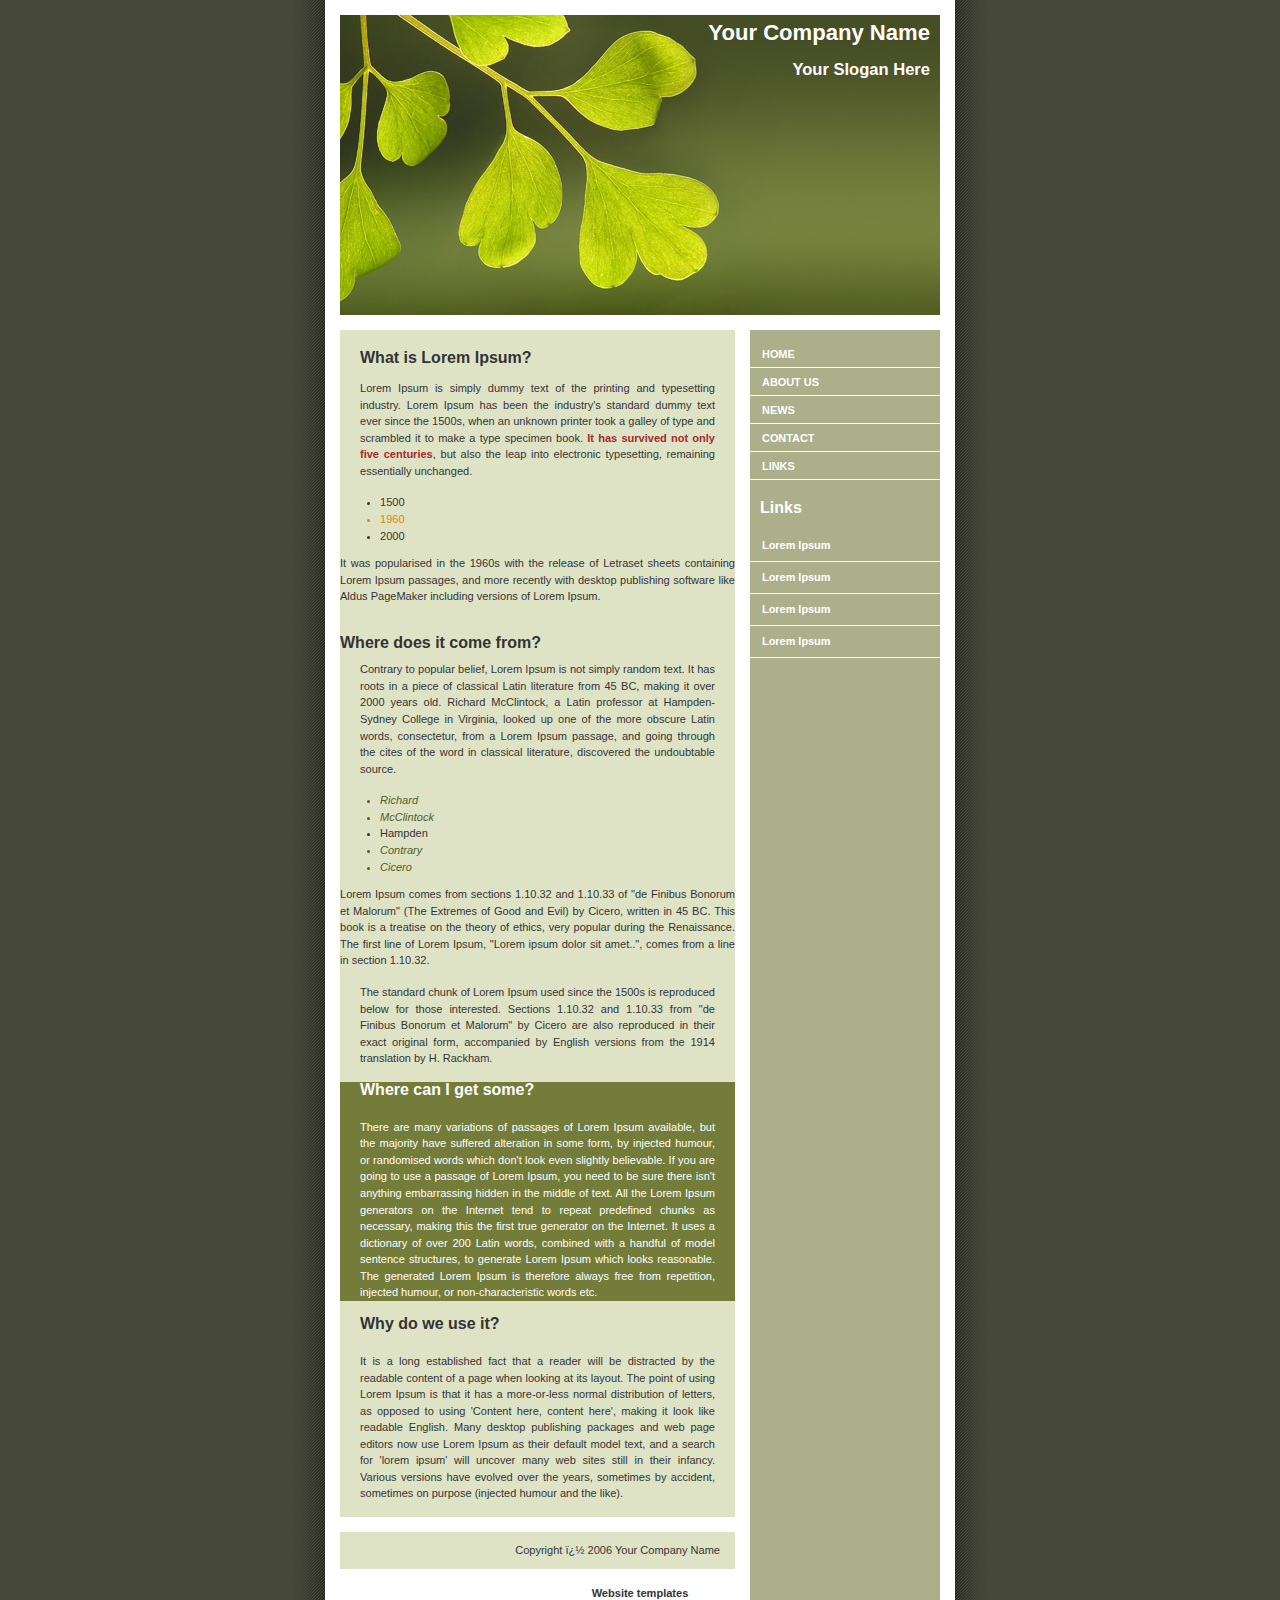
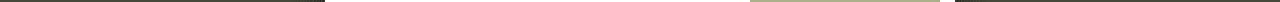
<file: intermediate_exercise_template/index.html>
<!DOCTYPE html PUBLIC "-//W3C//DTD XHTML 1.0 Strict//EN" "http://www.w3.org/TR/xhtml1/DTD/xhtml1-strict.dtd">
<html xmlns="http://www.w3.org/1999/xhtml" xml:lang="en">

<head>
	<meta http-equiv="content-type" content="text/html; charset=iso-8859-1" />
	<title>Your Company Name</title>
	<link rel="stylesheet" type="text/css" media="screen" href="style.css" />

	<!-- Your CSS goes here -->
	<style>
		body {
			background-color: #464939;

		}

		h3 {
			font-size: 12pt !important;
		}
		#participation{
			background-color: #747C3A;
			color: white;
		}
		#explanation .danger{
			color: brown;
			font-weight: bold;
		}
		ul >li{
			font-style: italic;
			color:#525D21 ;
		}
		.years > .strong{
			color: #DD8804;
		}
	</style>

</head>

<body>

	<div id="container">
		<div id="intro">
			<div id="pageHeader">
				<h1><span>Your Company Name</span></h1>
				<h2><span>Your Slogan Here</span></h2>
			</div>
		</div>

		<div id="supportingText">
			<div id="explanation">
				<h3><span>What is Lorem Ipsum?</span></h3>
				<p class="p1"><span>Lorem Ipsum is simply dummy text of the printing and typesetting industry. Lorem
						Ipsum has been the industry's standard dummy text ever since the 1500s, when an unknown printer
						took a galley of type and scrambled it to make a type specimen book. <span class="danger">It has
							survived not only five centuries</span>, but also the leap into electronic typesetting,
						remaining essentially unchanged.
						<ul>
							<span class="years">
								<li>1500</li>
								<li class="strong">1960</li>
								<li>2000</li>
							</span>
						</ul>
						It was popularised in the 1960s with the release of Letraset sheets containing Lorem Ipsum
						passages, and more recently with desktop publishing software like Aldus PageMaker including
						versions of Lorem Ipsum.
					</span></p>
			</div>
			<div id="philosophy">
				<h3><span>Where does it come from?</span></h3>
				<p class="p1"><span>Contrary to popular belief, Lorem Ipsum is not simply random text. It has roots in a
						piece of classical Latin literature from 45 BC, making it over 2000 years old. Richard
						McClintock, a Latin professor at Hampden-Sydney College in Virginia, looked up one of the more
						obscure Latin words, consectetur, from a Lorem Ipsum passage, and going through the cites of the
						word in classical literature, discovered the undoubtable source.

						<ul>
							<li>Richard</li>
							<li>McClintock</li>
							<span>
								<li class="strong">Hampden</li>
							</span>
							<li>Contrary</li>
							<li>Cicero</li>
						</ul>

						Lorem Ipsum comes from sections 1.10.32 and 1.10.33 of "de Finibus Bonorum et Malorum" (The
						Extremes of Good and Evil) by Cicero, written in 45 BC. This book is a treatise on the theory of
						ethics, very popular during the Renaissance. The first line of Lorem Ipsum, "Lorem ipsum dolor
						sit amet..", comes from a line in section 1.10.32.
					</span></p>
				<p class="p2"><span><span class="danger">The standard chunk of Lorem Ipsum used since the 1500s is
							reproduced below for those interested.</span> Sections 1.10.32 and 1.10.33 from "de Finibus
						Bonorum et Malorum" by Cicero are also reproduced in their exact original form, accompanied by
						English versions from the 1914 translation by H. Rackham.</span></p>
			</div>

			<div id="participation">
				<h3><span>Where can I get some?</span></h3>
				<p class="p1"><span>There are many variations of passages of Lorem Ipsum available, but the majority
						have suffered alteration in some form, by injected humour, or randomised words which don't look
						even slightly believable. If you are going to use a passage of Lorem Ipsum, you need to be sure
						there isn't anything embarrassing hidden in the middle of text. All the Lorem Ipsum generators
						on the Internet tend to repeat predefined chunks as necessary, making this the first true
						generator on the Internet. It uses a dictionary of over 200 Latin words, combined with a handful
						of model sentence structures, to generate Lorem Ipsum which looks reasonable. The generated
						Lorem Ipsum is therefore always free from repetition, injected humour, or non-characteristic
						words etc.</span></p>
			</div>

			<div id="benefits">
				<h3><span>Why do we use it?</span></h3>
				<p class="p1"><span>It is a long established fact that a reader will be distracted by the readable
						content of a page when looking at its layout. The point of using Lorem Ipsum is that it has a
						more-or-less normal distribution of letters, as opposed to using 'Content here, content here',
						making it look like readable English. Many desktop publishing packages and web page editors now
						use Lorem Ipsum as their default model text, and a search for 'lorem ipsum' will uncover many
						web sites still in their infancy. Various versions have evolved over the years, sometimes by
						accident, sometimes on purpose (injected humour and the like).</span></p>
			</div>

			<div id="footer">
				Copyright � 2006 Your Company Name
			</div>

		</div>


		<div id="linkList">
			<div id="linkList2">
				<div id="lselect">
					<ul>
						<li><a href="">Home</a></li>
						<li><a href="">About Us</a></li>
						<li><a href="">News</a></li>
						<li><a href="">Contact</a></li>
						<li><a href="">Links</a></li>
					</ul>
				</div>

				<div id="larchives">
					<h3 class="archives"><span>Links</span></h3>
					<ul>
						<li><a href="">Lorem Ipsum</a></li>
						<li><a href="">Lorem Ipsum</a></li>
						<li><a href="">Lorem Ipsum</a></li>
						<li><a href="">Lorem Ipsum</a></li>
					</ul>
				</div>
			</div>
		</div>


	</div>
	<!-- Designed by DreamTemplate. Please leave link unmodified. -->
	<br>
	<center><a href="http://www.dreamtemplate.com" title="Website Templates" target="_blank">Website templates</a>
	</center>
</body>

</html>
</file>
<file: intermediate_exercise_template/style.css>
a {
    font-weight: bold;
}

a:link,
a:visited {
    text-decoration: none;
    color: #333;
}

a:hover,
a:active {
    text-decoration: underline;
    color: #F36;
}

body {
    background: #f4f4f4 url(pagebg.gif) repeat-y top center;
    font: 69%/1.5em 'Lucida Sans Unicode', 'Lucida Grande', verdana, arial, sans-serif;
    color: #333;
    margin: 0;
    padding: 0;
    text-align: center;
}

p {
    margin: 0 0 10px;
}

#container {
    position: relative;
    background: transparent;
    margin: 0 auto;
    text-align: justify;
    width: 600px;
}

#container h3 {
    font-size: 110%;
    font-weight: bold;
    margin-bottom: 10px;
    margin-top: 30px;
}

#pageHeader {
    margin: 0;
    padding-top: 15px;
    height: 300px;
    background: #FFF url(header.jpg) no-repeat bottom;
    border-bottom: 15px solid #FFF;
    text-align: right;
}

#pageHeader h1,
#pageHeader h2 {
    margin: 0;
    padding: 10px;
    color: #FFFFFF;
}

#preamble {
    position: absolute;
    top: 330px;
    right: 0;
    z-index: 2;
    width: 190px;
    font-size: 90%;
    color: #FFF;
    text-align: left;
    border-bottom: 15px solid #FFF;
    line-height: 14px;
    padding-top: 10px;
}

#preamble p {
    margin: 0 17px 15px 15px;
}

#preamble h3 {
    height: 30px;
    margin: 0;
    padding: 0;
}

#preamble h3 span {
    margin: 0;
    padding: 10px;
}

#supportingText {
    margin: 0 205px 0 0;
    background-color: #DFE3C6;
    padding-top: 20px;
}

#supportingText p {
    margin: 0 20px 15px 20px;
}

#explanation h3 {
    height: 30px;
    margin: 0;
    padding: 0;
}

#explanation h3 span {
    margin: 0;
    padding: 20px;
}

#participation h3 {
    height: 37px;
    margin: 0;
    padding: 0;
}

#participation h3 span {
    margin: 0;
    padding: 20px;
}

#benefits h3 {
    height: 37px;
    margin: 0;
    padding: 0;
}

#benefits h3 span {
    margin: 0;
    padding: 20px;
}

#footer {
    border-top: 15px solid #FFF;
    padding: 10px 15px 10px 10px;
    text-align: right;
    margin: 0;
    background-color: #DFE3C6;
}

#footer a {
    margin-left: 20px;
    color: #CCC;
}

#footer a:hover,
#footer a:active {
    color: #FFF;
}

#linkList {
    background: transparent;
    padding: 0;
    margin: 0;
    width: 190px;
    position: absolute;
    top: 350px;
    right: 0;
    font-size: 90%;
}

#linkList ul {
    margin: 0;
    padding: 0;
    list-style: none;
}

#lselect ul,
#larchives ul,
#lresources ul {
    margin-top: -10px;
    margin-bottom: -10px;
}

#linkList li {
    display: block;
    padding: 8px 0 7px 12px;
    margin: 0;
    line-height: 160%;
    border-bottom: 1px solid #FFF;
}

#linkList li a {
    color: #FFFFFF;
    font: bold 110% arial, helvectica, sans-serif;
}

#linkList li:hover {
    background-color: #7E8459;
    background-position: 0 0;
}

#linkList li:hover a {
    color: #FFF;
}

#lselect {
    color: #377774;
}

#lselect li:hover {
    color: #656565;
}

#lselect li a {
    text-transform: uppercase;
    font: bold 110% arial, helvectica, sans-serif;
    display: block;
    margin: 0;
    padding: 0;
}

#lselect li:hover a {
    color: #FFF;
}

#lselect li a.c:link,
#lselect li a.c:visited {
    display: inline;
    font-weight: normal;
    text-transform: none;
    font-size: 100%;
    color: #377774;
}

#lselect li:hover a.c {
    color: #FFB9CB;
}

h3.archives {
    height: 30px;
    margin: 0;
    padding: 0;
}

h3.archives span {
    margin: 0;
    padding: 10px;
    color: #FFFFFF;
}
</file>
